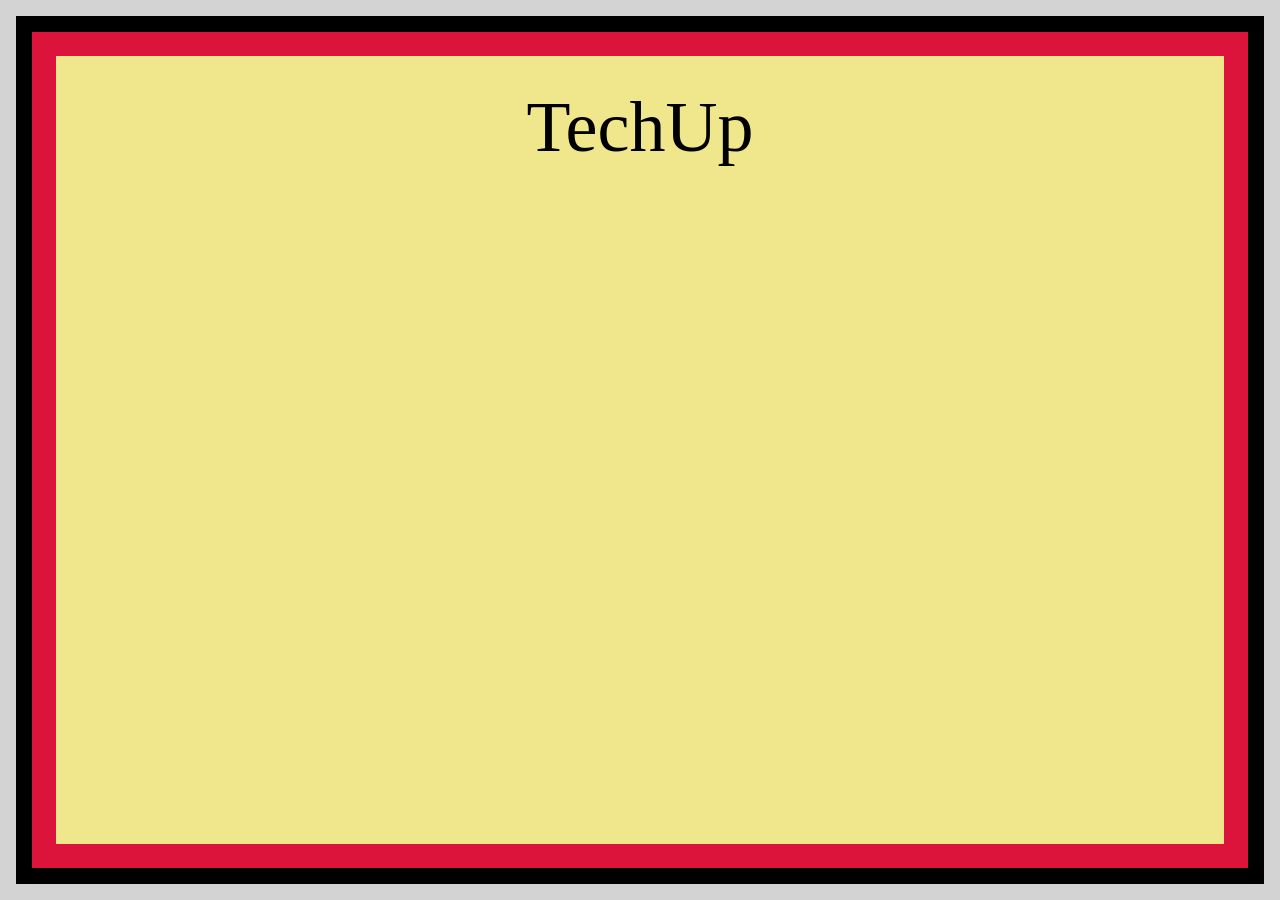
<file: ex-2/index.html>
<!DOCTYPE html>
<html lang="en">

<head>
  <meta charset="UTF-8" />
  <meta http-equiv="X-UA-Compatible" content="IE=edge" />
  <meta name="viewport" content="width=device-width, initial-scale=1.0" />
  <link rel="stylesheet" href="./style.css" />
  <title>CSS Direction and Box Model - Ex 2</title>
</head>

<body>
  <div class="container">
    <h1>TechUp</h1>
  </div>
</body>

</html>
</file>
<file: ex-2/style.css>
* {
  box-sizing: border-box;
  margin: 0;
  padding: 0;
}

body {
  background-color: lightgrey;
}

.container {
  margin: 16px;
  border: 16px solid black;
  padding: 24px;
  background-color: crimson;
  height: calc(100vh - 32px);
}

h1 {
  background-color: khaki;
  color: black;
  font-family: "Times New Roman", Times, serif;
  font-size: 72px;
  font-weight: normal;
  text-align: center;
  padding: 30px;
  height: 100%;
}
</file>
